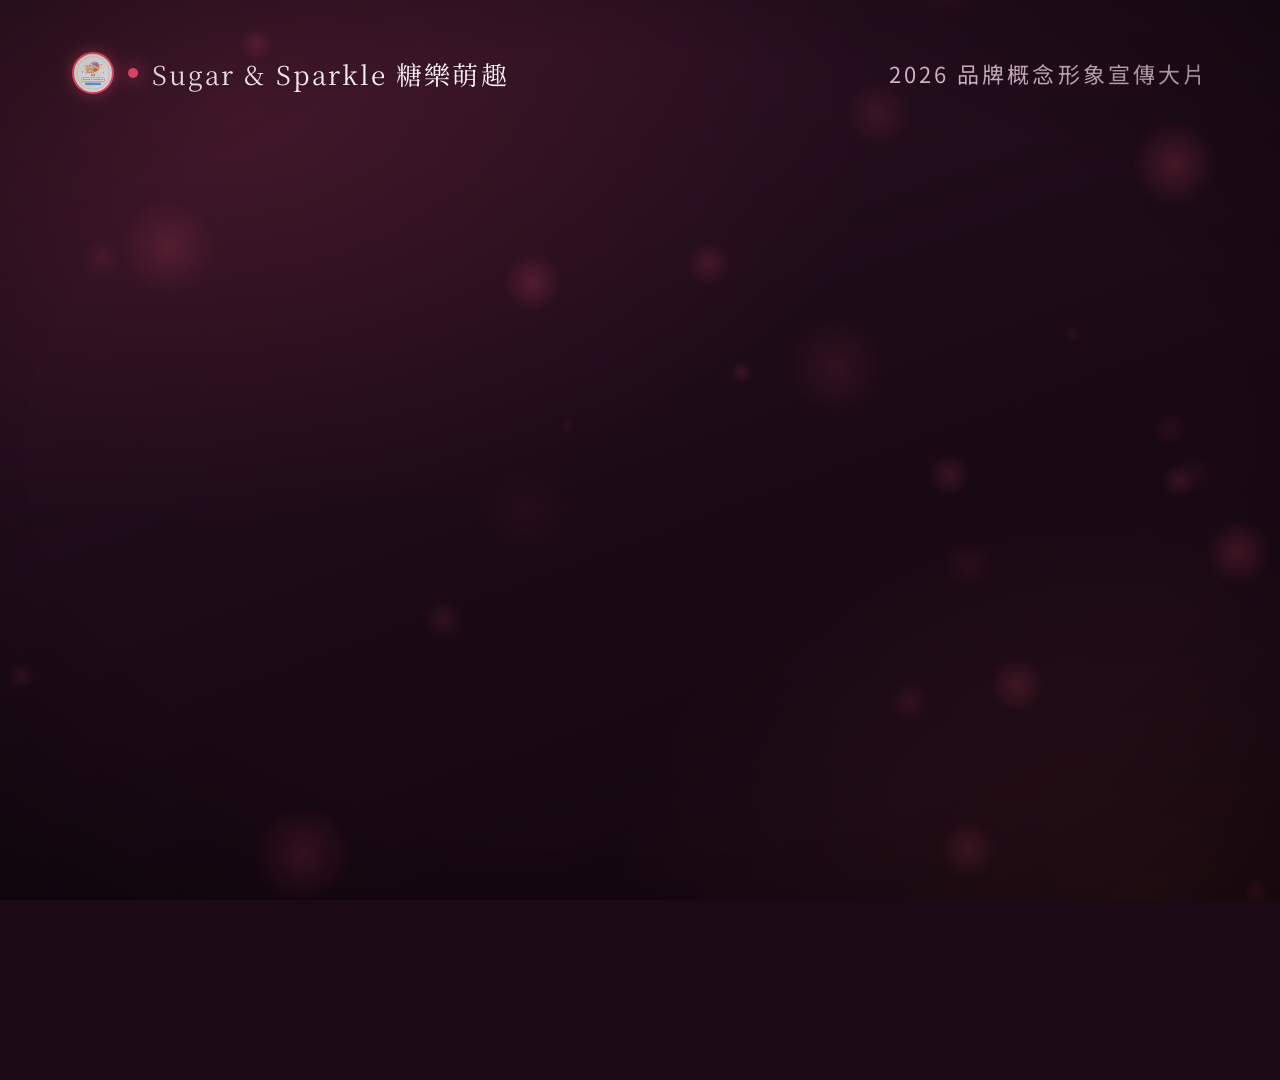
<file: videos/sugar_sparkle_promo/index.html>
<!doctype html>
<html><head><meta charset="utf-8"><title>Sugar &amp; Sparkle 官方概念形象影片</title>
<link rel="stylesheet" href="_runtime/runtime.css">
<style>
:root {
  --bg1: #2B1123; --bg2: #1B0A16; --bg3: #11050E;
  --cream: #FFF5F7; --gold: #FF5376; --champ: #FFB703; --rose: #FF5376; --mint: #06D6A0; --blue: #3A86FF; --muted: #D1B3C4;
  --line: rgba(255, 83, 118, 0.35); --glow-rgb: 255, 83, 118;
}

/* 主持吉祥物舞台定位 (1920x1080) */
#host {
  left: 1240px; top: 170px; width: 560px; height: 560px; z-index: 15;
  position: absolute;
}
.host-img {
  position: absolute; inset: 0; width: 100%; height: 100%;
  border-radius: 44px;
  border: 6px solid #FF5376;
  box-shadow: 0 25px 60px rgba(255, 83, 118, 0.45), 0 0 40px rgba(255, 183, 3, 0.3);
  object-fit: cover;
  background: #FFF;
}
.host-badge {
  position: absolute; bottom: -72px; left: 50%; transform: translateX(-50%);
  white-space: nowrap; padding: 12px 28px; border-radius: 999px;
  background: rgba(43, 17, 35, 0.9); backdrop-filter: blur(14px);
  border: 2px solid var(--gold); font-size: 21px; font-weight: 800; color: #FFF;
  box-shadow: 0 12px 30px rgba(0,0,0,0.5); pointer-events: none;
}

/* S1: 官方品牌登場 */
#s1_title { left: 90px; top: 200px; width: 1120px; opacity: 0; }
#s1_title .logo-img { width: 140px; height: 140px; border-radius: 50%; box-shadow: 0 15px 35px rgba(255,83,118,0.5); margin-bottom: 24px; border: 4px solid #FFF; background:#fff; }
#s1_title .h1 { font-family: "Noto Serif TC", serif; font-size: 76px; font-weight: 900; line-height: 1.15; white-space: nowrap; }
#s1_title .h2 { font-size: 38px; color: var(--champ); margin-top: 16px; font-weight: 700; letter-spacing: 0.08em; }
#s1_badges { display: flex; gap: 16px; margin-top: 32px; flex-wrap: wrap; }

/* S2: 彩虹糖果牆 + 真實瀑布實拍 */
#s2_candy { left: 80px; top: 150px; width: 1120px; opacity: 0; }
#s2_title { margin-bottom: 20px; }
#s2_title .tag { display: inline-block; padding: 8px 22px; border-radius: 999px; background: var(--gold); color: #fff; font-weight: 800; font-size: 22px; margin-bottom: 12px; }
#s2_title h3 { font-family: "Noto Serif TC", serif; font-size: 52px; font-weight: 900; color: #FFF; }
.s2-grid { display: flex; gap: 24px; margin-bottom: 24px; }
.s2-photo-card {
  position: relative; border-radius: 26px; overflow: hidden;
  border: 3px solid rgba(255, 83, 118, 0.4);
  box-shadow: 0 20px 45px rgba(0,0,0,0.5);
}
.s2-photo-card img { width: 100%; height: 100%; object-fit: cover; display: block; }
.s2-photo-card .photo-tag {
  position: absolute; top: 16px; left: 16px; padding: 6px 16px; border-radius: 999px;
  background: rgba(0,0,0,0.65); backdrop-filter: blur(8px);
  color: #FFF; font-size: 16px; font-weight: 800; border: 1px solid rgba(255,255,255,0.25);
}
.s2-pills { display: grid; grid-template-columns: 1fr 1fr; gap: 14px; }
.s2-pill {
  background: rgba(255,255,255,0.08); border: 1px solid var(--line); border-radius: 18px;
  padding: 12px 20px; font-size: 20px; font-weight: 700; color: var(--cream);
  display: flex; align-items: center; gap: 12px;
}

/* S3: 潮玩盲盒 + 實品微距開箱 */
#s3_blindbox { left: 80px; top: 150px; width: 1120px; opacity: 0; }
#s3_title { margin-bottom: 20px; }
#s3_title .tag { display: inline-block; padding: 8px 22px; border-radius: 999px; background: var(--champ); color: #2B1123; font-weight: 900; font-size: 22px; margin-bottom: 12px; }
#s3_title h3 { font-family: "Noto Serif TC", serif; font-size: 52px; font-weight: 900; color: #FFF; }
.s3-content { display: flex; gap: 24px; }
.s3-hero-photo {
  width: 480px; height: 500px; border-radius: 28px; overflow: hidden; position: relative; shrink: 0;
  border: 3px solid rgba(255, 183, 3, 0.5); box-shadow: 0 25px 50px rgba(0,0,0,0.55);
}
.s3-hero-photo img { width: 100%; height: 100%; object-fit: cover; display: block; }
.s3-hero-photo .photo-tag {
  position: absolute; top: 16px; left: 16px; padding: 8px 18px; border-radius: 999px;
  background: rgba(43, 17, 35, 0.85); backdrop-filter: blur(10px);
  color: var(--champ); font-size: 17px; font-weight: 800; border: 1px solid rgba(255,183,3,0.5);
}
.s3-cards { flex: 1; display: flex; flex-direction: column; gap: 16px; }
.s3-box-item {
  padding: 22px 26px; border-radius: 22px;
  background: linear-gradient(135deg, rgba(255,83,118,0.18), rgba(58,134,255,0.12));
  border: 1.5px solid var(--line); backdrop-filter: blur(14px);
  box-shadow: 0 15px 35px rgba(0,0,0,0.35);
}
.s3-box-item h4 { font-size: 28px; font-weight: 800; color: #FFF; margin-bottom: 6px; display: flex; align-items: center; gap: 10px; }
.s3-box-item p { font-size: 19px; color: var(--muted); line-height: 1.45; margin-bottom: 8px; }
.s3-box-item .badge { display: inline-block; padding: 4px 14px; border-radius: 999px; font-size: 15px; font-weight: 800; background: rgba(255,255,255,0.12); color: var(--champ); }

/* S4: 益智玩具與手作禮盒 (4大種類) */
#s4_pillars { left: 90px; top: 170px; width: 1740px; opacity: 0; }
#s4_title { text-align: center; margin-bottom: 40px; }
#s4_title .tag { display: inline-block; padding: 8px 24px; border-radius: 999px; background: var(--mint); color: #11050E; font-weight: 900; font-size: 22px; margin-bottom: 14px; }
#s4_title h3 { font-family: "Noto Serif TC", serif; font-size: 60px; font-weight: 900; color: #FFF; }
.pillar-grid { display: grid; grid-template-columns: repeat(4, 1fr); gap: 24px; }
.pillar-card {
  padding: 38px 28px; border-radius: 28px; border: 2px solid var(--line);
  background: rgba(255,255,255,0.06); backdrop-filter: blur(16px); box-shadow: 0 20px 45px rgba(0,0,0,0.35);
  text-align: center;
}
.pillar-card .emoji { font-size: 58px; margin-bottom: 16px; }
.pillar-card h4 { font-size: 32px; font-weight: 800; color: #FFF; margin-bottom: 12px; }
.pillar-card p { font-size: 20px; color: var(--muted); line-height: 1.5; }
.pillar-card .subtag { margin-top: 18px; display: inline-block; font-size: 16px; font-weight: 800; color: var(--mint); background: rgba(6,214,160,0.18); padding: 5px 16px; border-radius: 999px; }

/* S5: 收尾大合照 */
#s5_end { left: 100px; top: 220px; width: 1080px; opacity: 0; }
#s5_end .eyebrow { font-size: 30px; color: var(--champ); font-weight: 800; letter-spacing: 0.15em; margin-bottom: 16px; }
#s5_end .h1 { font-family: "Noto Serif TC", serif; font-size: 78px; font-weight: 900; line-height: 1.22; color: #FFF; margin-bottom: 30px; }
#s5_end .cta { display: inline-flex; align-items: center; gap: 16px; padding: 20px 48px; border-radius: 999px; background: linear-gradient(90deg, #FF5376, #FFB703); color: #FFF; font-size: 32px; font-weight: 900; box-shadow: 0 20px 50px rgba(255,83,118,0.5); border: 2px solid #FFF; }
#s5_end .address { margin-top: 24px; font-size: 22px; color: var(--muted); font-weight: 600; }
</style>
</head>
<body>
<div id="stage">

  <!-- S1: 官方品牌登場 -->
  <div id="s1_title" class="abs">
    <img src="assets/logo.svg" alt="Sugar &amp; Sparkle Logo" class="logo-img">
    <div class="h1"><span style="color:var(--gold)">Sugar</span> &amp; <span style="color:var(--champ)">Sparkle</span> 糖樂萌趣</div>
    <div class="h2">沉浸式多巴胺休閒零售 · 官方形象大片</div>
    <div id="s1_badges">
      <div class="chip"><i></i> 首席微笑官：萌糖熊 (Sugar Bear) 🐻</div>
      <div class="chip"><i></i> 幸運魔法使：閃閃星 (Sparkle Star) ⭐</div>
      <div class="chip"><i></i> 旗艦實體概念店即將盛大登場 🌈</div>
    </div>
  </div>

  <!-- S2: 彩虹糖果牆 + 真實瀑布實拍 -->
  <div id="s2_candy" class="abs">
    <div id="s2_title">
      <span class="tag">🍬 門市核心打卡引擎</span>
      <h3>彩虹重力自選糖果牆 × 歐洲進口軟糖</h3>
    </div>
    <div class="s2-grid">
      <!-- 真實軟糖傾瀉特寫瀑布 -->
      <div class="s2-photo-card" style="width: 620px; height: 350px;">
        <img id="s2_waterfall_img" src="assets/candy_waterfall.jpg" alt="真實軟糖瀑布特寫">
        <div class="photo-tag">📸 歐洲進口軟糖 · 高速微距實拍</div>
      </div>
      <!-- 門市彩虹自選牆 -->
      <div class="s2-photo-card" style="width: 470px; height: 350px;">
        <img id="s2_store_img" src="assets/store_interior.jpg" alt="門市彩虹糖果牆實景">
        <div class="photo-tag">🍭 24 桶落地無重力自選設備</div>
      </div>
    </div>
    <div class="s2-pills">
      <div class="s2-pill">🐻 德國原裝立體小熊軟糖</div>
      <div class="s2-pill">🌈 西班牙彩虹晶瑩酸酸條</div>
      <div class="s2-pill">⚖️ 100% 自由混搭、秤重計價</div>
      <div class="s2-pill">📈 門市綜合毛利率達 65%</div>
    </div>
  </div>

  <!-- S3: 潮玩盲盒 + 實品微距開箱 -->
  <div id="s3_blindbox" class="abs">
    <div id="s3_title">
      <span class="tag">🎁 Z 世代心跳潮流</span>
      <h3>正版熱門潮玩盲盒 × 原創設計師公仔</h3>
    </div>
    <div class="s3-content">
      <!-- 真實微距開箱實拍 -->
      <div class="s3-hero-photo">
        <img id="s3_blindbox_img" src="assets/blindbox_unboxing_real.jpg" alt="盲盒實品微距開箱">
        <div class="photo-tag">✨ 實品微距開箱 · 撕開鋁箔的極致心跳</div>
      </div>
      <!-- 3款潮流熱點卡片 -->
      <div class="s3-cards">
        <div class="s3-box-item">
          <h4>🧸 POP MART 泡泡瑪特</h4>
          <p>甜品怪獸、最新熱門聯名 IP 系列，全台粉絲排隊搶購狂熱。</p>
          <span class="badge">平均客單價 NT$ 320</span>
        </div>
        <div class="s3-box-item">
          <h4>🎀 三麗鷗正版授權</h4>
          <p>酷洛米、美樂蒂、大耳狗星願盒玩，大人小孩都瘋狂收集。</p>
          <span class="badge">大人童心 Kidult 收藏熱潮</span>
        </div>
        <div class="s3-box-item">
          <h4>⭐ 原創設計師限量隱藏款</h4>
          <p>每一盒都是未知心跳！相傳向閃閃星許願即可抽中金色隱藏版！</p>
          <span class="badge">🎯 隱藏版機率加倍</span>
        </div>
      </div>
    </div>
  </div>

  <!-- S4: 益智玩具與手作禮盒 (4大種類) -->
  <div id="s4_pillars" class="abs">
    <div id="s4_title">
      <span class="tag">🌈 多元化休閒零售 · 豐富客層體驗</span>
      <h3>四大主打品類 · 滿足全客群甜美渴望</h3>
    </div>
    <div class="pillar-grid">
      <div class="pillar-card">
        <div class="emoji">🍡</div>
        <h4>手作食玩 DIY</h4>
        <p>日韓 Kracie 便當漢堡食玩材料包，親子互動滿分。</p>
        <span class="subtag">親子寓教於樂首選</span>
      </div>
      <div class="pillar-card">
        <div class="emoji">🤖</div>
        <h4>益智模型 STEM</h4>
        <p>復古發條機器人、木質 3D 機械傳動音樂盒。</p>
        <span class="subtag">啟發探索與好奇心</span>
      </div>
      <div class="pillar-card">
        <div class="emoji">🍫</div>
        <h4>精品手作可可</h4>
        <p>比利時苦甜手作黑巧、宇治抹茶生巧禮盒。</p>
        <span class="subtag">精緻送禮味蕾首選</span>
      </div>
      <div class="pillar-card">
        <div class="emoji">🎁</div>
        <h4>節慶生日禮盒</h4>
        <p>幼兒園/校園慶生分享大禮包、節慶訂製提袋。</p>
        <span class="subtag">高客單團體客製訂單</span>
      </div>
    </div>
  </div>

  <!-- S5: 溫暖收尾 -->
  <div id="s5_end" class="abs">
    <div class="eyebrow">✨ 2026 沉浸式休閒零售新地標</div>
    <div class="h1">每一口都是甜美，<br>每一盒都是<span style="color:var(--gold)">療癒與驚喜</span>！</div>
    <div class="cta">
      <span>🍭 快來 Sugar &amp; Sparkle 找我們玩吧！</span>
    </div>
    <div class="address">📍 台北市信義區夢幻街 88 號（旗艦展示店） · 每日 11:00 - 22:00</div>
  </div>

  <!-- 主持吉祥物 (萌糖熊 & 閃閃星) - 依分鏡動態切換姿態 -->
  <div id="host">
    <!-- S1 & S5 默認：抱著棒棒糖與盲盒 -->
    <img id="host_s1" class="host-img" src="assets/mascot.jpg" alt="萌糖熊 & 閃閃星">
    <!-- S2 糖果專場：圍裙鏟糖姿態 -->
    <img id="host_s2" class="host-img" src="assets/mascot_scoop.jpg" alt="萌糖熊鏟糖" style="opacity:0;">
    <!-- S3 盲盒專場：開出發光隱藏版姿態 -->
    <img id="host_s3" class="host-img" src="assets/mascot_blindbox.jpg" alt="萌糖熊開出隱藏版" style="opacity:0;">
    <!-- S2 吉祥物台詞徽章 -->
    <div id="host_badge_s2" class="host-badge" style="opacity:0;">🐻 萌糖熊：「想吃多少，隨心挑選！」✨</div>
    <!-- S3 吉祥物台詞徽章 -->
    <div id="host_badge_s3" class="host-badge" style="opacity:0; border-color:var(--champ); color:var(--champ);">⭐ 閃閃星加持：「哇！開出隱藏版了！」🎉</div>
  </div>

</div>

<script src="_runtime/gsap.min.js"></script>
<script src="_tl.js"></script>
<script src="_runtime/core.js"></script>
<script>
window.EPISODE = {
  strings: {
    zh: {}
  },
  build(c) {
    const { m, S, L, LE, LM } = c;

    // === S1 (s01): 品牌登場與吉祥物 ===
    // 預設姿態
    m.set("#host_s1", { opacity: 1 }, 0);
    m.set("#host_s2", { opacity: 0 }, 0);
    m.set("#host_s3", { opacity: 0 }, 0);
    m.set("#host_badge_s2", { opacity: 0 }, 0);
    m.set("#host_badge_s3", { opacity: 0 }, 0);

    // 主持吉祥物浮現
    c.hostTo({ opacity: 1, x: 0, y: 0, scale: 1 }, S(0).start, 1.0);
    // 左側標題浮現
    c.rise("#s1_title", S(0).start + 0.3, 1.2);
    // 吉祥物向左微微傾斜揮手
    m.to("#host", { x: -40, duration: 1.5, ease: "power1.inOut" }, L(0, 1));

    // === S2 (s02): 彩虹糖果牆 + 真實軟糖瀑布 ===
    c.out("#s1_title", S(1).start - 0.4);
    // 吉祥物切換為「圍裙鏟糖」姿態並顯示語音徽章
    m.to("#host_s1", { opacity: 0, duration: 0.4 }, S(1).start - 0.2);
    m.to("#host_s2", { opacity: 1, duration: 0.4 }, S(1).start - 0.2);
    m.to("#host_badge_s2", { opacity: 1, duration: 0.4 }, S(1).start + 0.2);
    c.hostTo({ opacity: 1, x: 0, y: -20, scale: 1.02 }, S(1).start, 0.8);

    // 糖果專場浮現
    c.rise("#s2_candy", S(1).start + 0.1, 1.2);
    // 軟糖瀑布微距鏡頭緩慢推進 Ken Burns
    m.fromTo("#s2_waterfall_img", { scale: 1 }, { scale: 1.08, duration: S(1).dur, ease: "none" }, S(1).start);
    m.fromTo("#s2_store_img", { scale: 1.06 }, { scale: 1, duration: S(1).dur, ease: "none" }, S(1).start);

    // === S3 (s03): 潮玩盲盒 + 實品微距開箱 ===
    c.out("#s2_candy", S(2).start - 0.4);
    m.to("#host_badge_s2", { opacity: 0, duration: 0.3 }, S(2).start - 0.4);
    // 吉祥物切換為「開出發光隱藏版」姿態並顯示語音徽章
    m.to("#host_s2", { opacity: 0, duration: 0.4 }, S(2).start - 0.2);
    m.to("#host_s3", { opacity: 1, duration: 0.4 }, S(2).start - 0.2);
    m.to("#host_badge_s3", { opacity: 1, duration: 0.4 }, S(2).start + 0.2);
    c.hostTo({ opacity: 1, x: 0, y: -20, scale: 1.02 }, S(2).start, 0.8);

    // 盲盒專場浮現
    c.rise("#s3_blindbox", S(2).start + 0.1, 1.0);
    c.rise(".s3-box-item", S(2).start + 0.3, 0.9, 40);
    // 開箱實照 Ken Burns 緩慢推進
    m.fromTo("#s3_blindbox_img", { scale: 1 }, { scale: 1.08, duration: S(2).dur, ease: "none" }, S(2).start);

    // === S4 (s04): 益智玩具與手作 (四大主打品類) ===
    c.out("#s3_blindbox", S(3).start - 0.4);
    m.to("#host_badge_s3", { opacity: 0, duration: 0.3 }, S(3).start - 0.4);
    // S4 讓4張卡片全螢幕寬闊展示，吉祥物淡出
    c.hostTo({ opacity: 0 }, S(3).start - 0.2, 0.6);
    c.rise("#s4_pillars", S(3).start + 0.1, 1.0);
    c.rise(".pillar-card", S(3).start + 0.3, 0.9, 50);

    // === S5 (s05): 收尾與熱情邀請 ===
    c.out("#s4_pillars", S(4).start - 0.4);
    // 吉祥物切回初始經典姿態迎接大家
    m.to("#host_s3", { opacity: 0, duration: 0.4 }, S(4).start - 0.2);
    m.to("#host_s1", { opacity: 1, duration: 0.4 }, S(4).start - 0.2);
    c.hostTo({ opacity: 1, x: -20, y: 10, scale: 1.05 }, S(4).start, 1.2);
    c.rise("#s5_end", S(4).start + 0.3, 1.2);
    m.fromTo("#s5_end .cta", { scale: 0.95 }, { scale: 1.06, repeat: -1, yoyo: true, duration: 1.2, ease: "power1.inOut" }, S(4).start + 1.2);
  }
};
</script>
<script src="_runtime/runtime.js"></script>
</body></html>
</file>
<file: videos/sugar_sparkle_promo/_runtime/runtime.css>
@import url("https://fonts.googleapis.com/css2?family=Inter:wght@400;500;700;800&family=JetBrains+Mono:wght@500&family=Noto+Sans+TC:wght@400;500;700&family=Noto+Serif+TC:wght@700;900&display=block");
/* 橫式高級感版型 1920×1080：可可色底 + 金色點綴。換品牌色只要改 :root */
:root{
  --bg1:#241712; --bg2:#1A110D; --bg3:#130C09;
  --cream:#F7EEDC; --gold:#F4B92D; --champ:#E5C07B; --rose:#E86B5A; --mint:#7FD3B0; --muted:#A8968A;
  --line:rgba(229,192,123,.28); --glow-rgb:244,185,45;
}
*{box-sizing:border-box;margin:0;padding:0}
html,body{width:1920px;height:1080px;overflow:hidden;background:var(--bg2)}
body{font-family:"Noto Sans TC","Inter",sans-serif;color:var(--cream);-webkit-font-smoothing:antialiased}
.serif{font-family:"Noto Serif TC",serif}
.num{font-family:"Inter","Noto Sans TC",sans-serif;font-feature-settings:"tnum"}
.mono{font-family:"JetBrains Mono",monospace}
.abs{position:absolute}
#frame{position:absolute;inset:0;overflow:hidden;
  background:radial-gradient(1100px 700px at 18% 12%,rgba(var(--glow-rgb),.13),transparent 60%),
             radial-gradient(900px 700px at 90% 100%,rgba(232,107,90,.10),transparent 60%),
             linear-gradient(160deg,var(--bg1) 0%,var(--bg2) 55%,var(--bg3) 100%)}
#bokeh{position:absolute;inset:0;width:1920px;height:1080px;opacity:.9}
#stage{position:absolute;inset:0}
#chrome{position:absolute;left:72px;right:72px;top:52px;display:flex;justify-content:space-between;align-items:center;z-index:20;font-size:22px;letter-spacing:.14em;color:var(--muted)}
#chrome .brandmark{font-family:"Noto Serif TC",serif;color:var(--cream);letter-spacing:.08em;font-size:26px;display:flex;align-items:center;gap:14px}
#chrome .chrome-logo{width:42px;height:42px;border-radius:50%;background:#FFF;border:2px solid var(--gold);box-shadow:0 0 15px rgba(255,83,118,0.5);object-fit:contain}
#chrome .dot{width:10px;height:10px;border-radius:50%;background:var(--gold);box-shadow:0 0 18px var(--gold)}
#sub{position:absolute;left:0;right:0;bottom:56px;display:flex;justify-content:center;z-index:30}
#subbox{max-width:1400px;padding:14px 34px;border-radius:999px;background:rgba(20,13,10,.62);backdrop-filter:blur(14px);border:1px solid var(--line);font-size:38px;font-weight:500;text-align:center;line-height:1.4}
#subbox b{color:var(--gold);font-weight:700}
.lang-en #subbox{font-size:34px}
#vig{position:absolute;inset:0;pointer-events:none;background:radial-gradient(ellipse 80% 75% at 50% 50%,transparent 60%,rgba(0,0,0,.45) 100%);z-index:25}

/* 文字層級 */
.eyebrow{font-size:24px;letter-spacing:.32em;color:var(--champ);text-transform:uppercase}
.h1{font-family:"Noto Serif TC",serif;font-weight:900;font-size:110px;line-height:1.12}
.h2{font-family:"Noto Serif TC",serif;font-weight:700;font-size:72px;line-height:1.2}
.gold{color:var(--gold)}
.foot{font-size:20px;color:var(--muted);letter-spacing:.06em}

/* 元件 */
.glass{background:linear-gradient(160deg,rgba(255,248,235,.10),rgba(255,248,235,.03));border:1px solid var(--line);border-radius:28px;backdrop-filter:blur(18px);box-shadow:0 40px 80px rgba(0,0,0,.45);position:relative;overflow:hidden}
.chip{display:inline-flex;align-items:center;gap:12px;padding:14px 26px;border-radius:999px;border:1px solid var(--line);background:rgba(255,248,235,.07);font-size:28px;font-weight:500;white-space:nowrap}
.chip i{width:10px;height:10px;border-radius:50%;background:var(--gold);display:block}
.shot{border-radius:22px;overflow:hidden;background:#FAF8F5;box-shadow:0 60px 120px rgba(0,0,0,.55),0 0 0 1px rgba(255,255,255,.08);position:relative}
.shot .bar{height:46px;background:#EFEAE2;display:flex;align-items:center;gap:10px;padding:0 18px;border-bottom:1px solid #DDD5C8}
.shot .bar i{width:13px;height:13px;border-radius:50%;background:#E0675A;display:block}
.shot .bar i:nth-child(2){background:#E8B44C} .shot .bar i:nth-child(3){background:#6CBF6A}
.shot .bar .u{margin-left:18px;flex:1;max-width:620px;height:28px;border-radius:14px;background:#fff;color:#8A7F72;font-size:16px;display:flex;align-items:center;padding:0 14px;font-family:"Inter",sans-serif}
.shot img{display:block;width:100%}
.sheen{position:absolute;top:0;bottom:0;width:30%;left:0;background:linear-gradient(100deg,transparent,rgba(255,255,255,.35),transparent);pointer-events:none;mix-blend-mode:overlay}
.track{height:84px;border-radius:20px;background:rgba(255,248,235,.06);border:1px solid var(--line);overflow:hidden}
.track i{display:block;height:100%;width:0;border-radius:20px;background:linear-gradient(90deg,#C98A12,var(--gold),#FFE08A)}
.caret{display:inline-block;width:3px;height:1em;background:var(--gold);vertical-align:-.12em;margin-left:6px}
#host{position:absolute;width:520px;height:520px}
#host img{width:100%;height:100%;object-fit:contain;transform-origin:50% 95%;filter:drop-shadow(0 30px 40px rgba(0,0,0,.45))}
</file>
